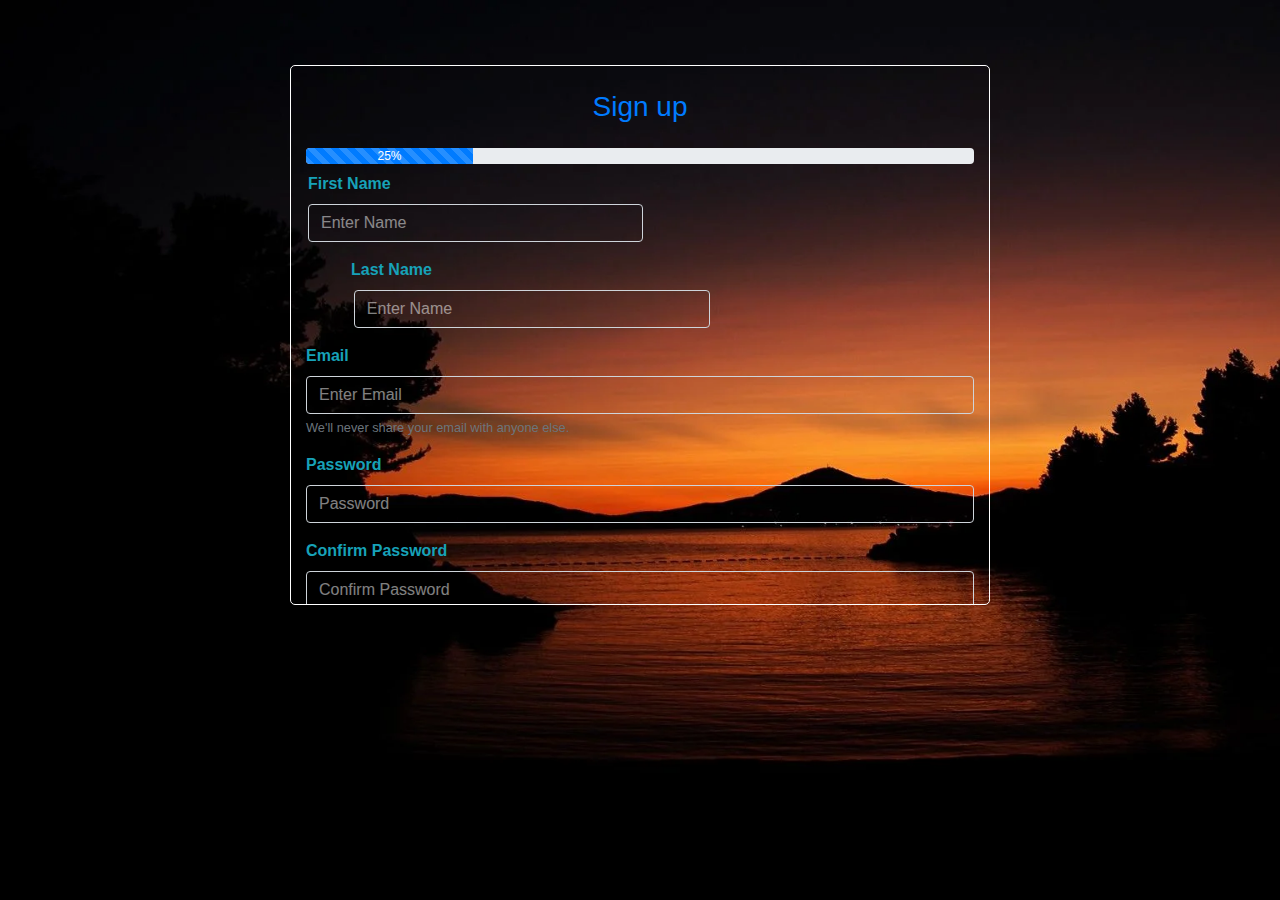
<file: index.html>
<!DOCTYPE html>
<html lang="en">
<head>
    <meta charset="UTF-8">
    <meta http-equiv="X-UA-Compatible" content="IE=edge">
    <meta name="viewport" content="width=device-width, initial-scale=1.0">
    <link rel="stylesheet" href="css/all.min.css">
    <link rel="stylesheet" href="css/bootstrap.min.css">
    <link rel="stylesheet" href="css/style.css">
    <link rel="shortcut icon" href="images/favicon.ico" type="image/x-icon">
    <title>Task 10</title>
</head>
<body id="home">
    
    <div class="contain container">
        <form>
             <div class="one " id="one">      
                <h3 class="mx-auto text-primary my-4 text-center">Sign up</h3>
                <div class="progress mb-2">
                    <div class="progress-bar progress-bar-striped active" role="progressbar"
                    aria-valuenow="40" aria-valuemin="0" aria-valuemax="100" style="width:25%">
                      25%
                    </div>
                </div>
                <div class=" group1 container">
                    <div class="form-group form2">
                    <label for="exampleInputName" class="text-info font-weight-bold name1 namee1">First Name</label>
                    <input type="text" class="form-control first" id="exampleInputName" aria-describedby="emailHelp" placeholder="Enter Name">
                    </div>
                    <div class="form-group form2">
                    <label for="exampleInputName" class="text-info font-weight-bold name2 namee2">Last Name</label>
                    <input type="text" class="form-control last  " id="exampleInputName" aria-describedby="emailHelp" placeholder="Enter Name">
                    </div>
                </div>
                <div class="form-group">
                <label for="exampleInputEmail1" class="text-info font-weight-bold">Email</label>
                <input type="email" class="form-control" id="exampleInputEmail1" aria-describedby="emailHelp" placeholder="Enter Email">
                <small id="emailHelp" class="form-text text-muted">We'll never share your email with anyone else.</small>
                </div>
                <div class="form-group">
                <label for="exampleInputPassword1" class="text-info font-weight-bold">Password</label>
                <input type="password" class="form-control" id="exampleInputPassword1" placeholder="Password">
                </div>
                <div class="form-group">
                <label for="exampleInputPassword1" class="text-info font-weight-bold">Confirm Password</label>
                <input type="password" class="form-control" id="exampleInputPassword1" placeholder="Confirm Password">
                </div>
                <div class="btn-box">
                    <button type="button"  class="btn font-weight-bold text-white mt-2 mb-3 " id="FirstNext">Next</button>
                </div>
            </div>
            
            <div class="two" id="two">
                <div class="one " style="clear:both">      
                    <h3 class="mx-auto text-primary my-4 text-center">Sign up</h3>
                    <div class="progress mb-2">
                        <div class="progress-bar progress-bar-striped active" role="progressbar"
                        aria-valuenow="40" aria-valuemin="0" aria-valuemax="100" style="width:50%">
                          50%
                        </div>
                    </div>
                    <div class="form-group">
                    <label for="exampleInpuTel" class="text-info font-weight-bold">Phone Number</label>
                    <input type="tel" class="form-control" id="exampleInpuTel" aria-describedby="emailHelp" placeholder="Enter Phone Number">
                    </div>
                    <div class="form-group form2">
                        <label for="exampleInputName" class="text-info font-weight-bold name1 name11">Birth Date</label>
                        <input  type="date" class="form-control first">
                    </div>
                    <div class="form-group form2">
                        <label for="exampleInputName" class="text-info font-weight-bold name22">Gender</label>
                        <select class="custom-select last Gender" id="inputGroupSelect01">
                            <option selected>Choose</option>
                            <option value="1">Female</option>
                            <option value="2">Male</option>
                        </select>
                    </div>
                    <div class="form-group">
                        <label for="exampleInputZIP" class="text-info font-weight-bold">ZIP Code</label>
                        <input type="tel" class="form-control" id="exampleInputZIP" placeholder="Enter Zip Code">
                    </div>
                    <div class="form-group">
                        <label for="exampleInputAddress" class="text-info font-weight-bold">Address</label>
                        <input type="text" class="form-control" id="exampleInputAddress" placeholder="Enter Address">
                    </div>
                    <div class="btn-box">
                        <button type="button"  class="btn font-weight-bold text-white mt-2 mb-3 " id="previous">Previous</button>
                        <button type="button"  class="btn font-weight-bold text-white mt-2 mb-3 px-5 " id="SecondNext">Next</button>
                    </div>
                </div>
            </div>
            <div class="three" id="three">
                <div class="one " style="clear:both">      
                    <h3 class="mx-auto text-primary my-4 text-center">Sign up</h3>
                    <div class="progress mb-2">
                        <div class="progress-bar progress-bar-striped active" role="progressbar"
                        aria-valuenow="40" aria-valuemin="0" aria-valuemax="100" style="width:75%">
                          75%
                        </div>
                    </div>
                    <div class="form-group">
                    <label for="exampleInputCity" class="text-info font-weight-bold">City</label>
                    <input type="tel" class="form-control" id="exampleInputCity" aria-describedby="emailHelp" placeholder="Enter Your City">
                    </div>
                    <div class="form-group form2">
                        <label for="exampleInputName" class="text-info font-weight-bold nameS">State / Region</label>
                        <input type="text" class="form-control firstS" id="exampleInputName" aria-describedby="emailHelp" placeholder="Enter Your State/Region">
                        </div>
                        <div class="form-group form2">
                            <label for="exampleInputName" class="text-info font-weight-bold name3">Country</label>
                            <input type="text" class="form-control last3 last33" id="exampleInputName" aria-describedby="emailHelp" placeholder="Enter Your Country">
                        </div>
                        <div class="form-group">
                            <label for="exampleInputName" class="text-info font-weight-bold">Any Comment:</label>
                            <textarea class="form-control" rows="5" id="exampleInputName"></textarea>
                          </div>    
                    
                    <div class="btn-box">
                        <button type="button"  class="btn font-weight-bold text-white mt-2 mb-3 " id="previous2">Previous</button>
                        <button type="button"  class="btn font-weight-bold text-white mt-2 mb-3 px-5 " id="final">Submit</button>
                    </div>
                </div>
            </div>
            <div class="four" id="four">
                <h3 class="mx-auto text-primary my-4 text-center">Successful Registeration</h3>
                <div class="progress mb-2">
                    <div class="progress-bar progress-bar-striped active" role="progressbar"
                    aria-valuenow="40" aria-valuemin="0" aria-valuemax="100" style="width:100%">
                    100%
                    </div>
                </div>
                <img src="images/Tick.png" alt="Completed Form" class="tick">
                <div class="btn-box">
                    <button type="button"  class="btn font-weight-bold text-white mt-2 mb-3 " id="FinalPre">Previous</button>
                </div>
            </div>
        </form>
     </div>     

    <script src="js/jquery-3.5.1.min.js"></script>
    <script src="js/bootstrap.min.js"></script>
    <script src="js/popper.min.js"></script>
    <script src="js/script.js"></script>
</body>
</html>
</file>
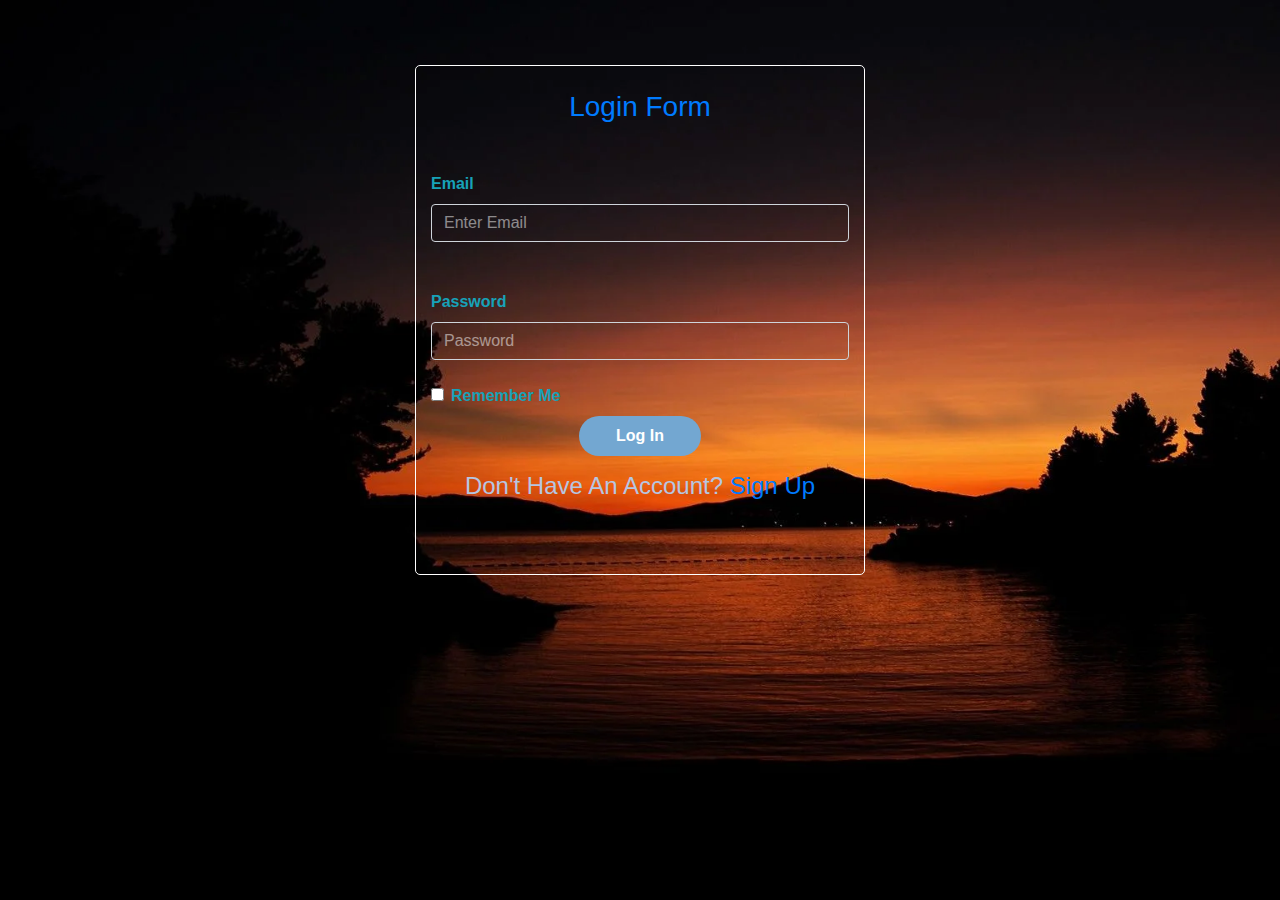
<file: First-Index.html>
<!DOCTYPE html>
<html lang="en">
<head>
    <meta charset="UTF-8">
    <meta http-equiv="X-UA-Compatible" content="IE=edge">
    <meta name="viewport" content="width=device-width, initial-scale=1.0">
    <link rel="stylesheet" href="css/all.min.css">
    <link rel="stylesheet" href="css/bootstrap.min.css">
    <link rel="stylesheet" href="css/style.css">
    <link rel="shortcut icon" href="images/favicon.ico" type="image/x-icon">
    <title>Task 10 </title>
</head>
<body>
    <form>
        <div class="contain1 container">
            <h3 class="mx-auto text-primary my-4 text-center mt-3">Login Form</h3>

            <div class="form-group mt-5">
                <label for="exampleInputEmail1" class="text-info font-weight-bold">Email</label>
                <input type="email" class="form-control" id="exampleInputEmail1" aria-describedby="emailHelp" placeholder="Enter Email">
            </div>

            <div class="form-group mt-5">
                <label for="exampleInputPassword1" class="text-info font-weight-bold">Password</label>
                <input type="password" class="form-control" id="exampleInputPassword1" placeholder="Password">
            </div>

            <div class="form-check mt-4">
                <input type="checkbox" class="form-check-input " id="exampleCheck1">
                <label class="form-check-label text-info font-weight-bold " for="exampleCheck1">Remember Me</label>
            </div>

            <div class="btn-box">
                <button type="button"  class="btn font-weight-bold text-white mt-2 mb-3 ">Log In</button>
            </div>
            
            <div class="TheEnd text-center ">
                <h4>
                    Don't Have An Account? <a href="index.html">Sign Up</a>
                </h4>
            </div>

        </div>
    </form>
    <script src="js/jquery-3.5.1.min.js"></script>
    <script src="js/bootstrap.min.js"></script>
    <script src="js/popper.min.js"></script>
    <script src="js/script.js"></script>
</body>
</html>
</file>
<file: css/style.css>
*
{
    margin: 0;
    padding: 0;
}
body
{
    background-image: url(../images/beauty.webp);
    background-repeat: no-repeat;
    background-size: cover;
    height: 100vh;
    overflow: hidden;
}
.contain
{
    max-width: 700px;
    height: 540px;
    margin:auto;
    background: #fcb5ac;
    background: transparent;
    border: 1px solid #fff;
    border-radius: 5px;
    position: relative;
    top: 65px;
    overflow: hidden;
}
/* .contain .one
{
    position: absolute;
} */
.contain button , .contain1 button
{
    border-radius: 20px;
    padding: 7px 36px;
    background-color: #73a7d1;
    font-weight: 600;
    display: block;
    margin: auto;
}
.contain button:hover , .contain1 button:hover
{
    background-color: rgba(111, 146, 221, 0.8)
}
.contain .one form .form-control
{
    background: transparent;
}
input:active{
    background-color: transparent;
    border: 1px solid #fff;
    outline: none;
    -webkit-box-shadow: none;
    -moz-box-shadow: none;
    box-shadow: none;
    width:5px;
    color:transparent;
    cursor:default;
}
/* .contain .one button {
    border-radius: 20px;
    padding: 7px 36px;
    background-color: #e36367;
    font-weight: 600;
    display: block;
    margin: auto;
} */
input , select , textarea
{
    background: transparent !important;
}
::placeholder 
{
    color: #fff !important;
    opacity: 0.5 !important;
}
.first , .last
{
    width: 106%;
}
.form1 , .form2
{
    display: inline-block;
}
.last
{
    float: right;
    margin-left: 45px;
    margin-right: -66px;
}
.first
{
    float: left;
}
.name2
{
    margin-left: 43px;
}
input, select, textarea{
    color: #ff0000;
}

textarea:focus, input:focus {
    color: #ff0000;
}

/* input.form-control 
{
    color: white;
} */
input#exampleInputEmail1 , input#exampleInputName , input#exampleInputPassword1 select#inputGroupSelect01 , input#exampleInpuTel , input#exampleInputZIP , input#exampleInputAddress , input#exampleInputCity{
    color: white;
}
.btn-box
{
    display: flex !important;
    flex-direction: row !important;
}
.Gender
{
    margin-left: 173px;
    margin-right: -89px;
}
.name22
{
    margin-left: 70px;
}
.name3
{
    margin-left: 52px;
}
.last3
{
    margin-left: 57px;
    margin-right: 48px;
}
.nameS
{
    margin-right: 30px;
}
.firstS
{
    margin-right: 84px;
}
.tick
{
    margin-left: 81px;
    margin-top: -74px;
    margin-bottom: -98px;
}
.contain1
{
    max-width: 450px;
    height: 510px;
    margin:auto;
    background: #fcb5ac;
    background: transparent;
    border: 1px solid #fff;
    border-radius: 5px;
    position: relative;
    top: 65px;
    overflow: hidden;
}
.TheEnd h4
{
    font-family: Arial, Helvetica, sans-serif;
    color: rgb(182, 198, 226);
    display: block !important;
}
.group1
{
    margin-left: -13px;
}
@media(max-width:695px)
{
    .last {
        float: right;
        margin-left: 32px;
        margin-right: -67px;
    }
}
@media(max-width:648px)
{
    .contain
    {
        height: 650px;
        margin: 0px auto;
        overflow: hidden;
    }
    body
    {
        margin-top: 50px;
        height: 900px;
        overflow: visible;
    }
    .last , .first
    {
        width: 100vh;
        display: block;
        margin-right: 33px;
        margin-left: 17px;
    }
    .namee1
    {
        margin-left: 20px;
    }
    .namee2
    {
        margin-left: 20px;
    }
    .name22
    {
        margin-left: 14px;
    }
    .name11
    {
        margin-left: 10px;
    }
    .last33
    {
        margin-right: 1px;
    }
}
</file>
